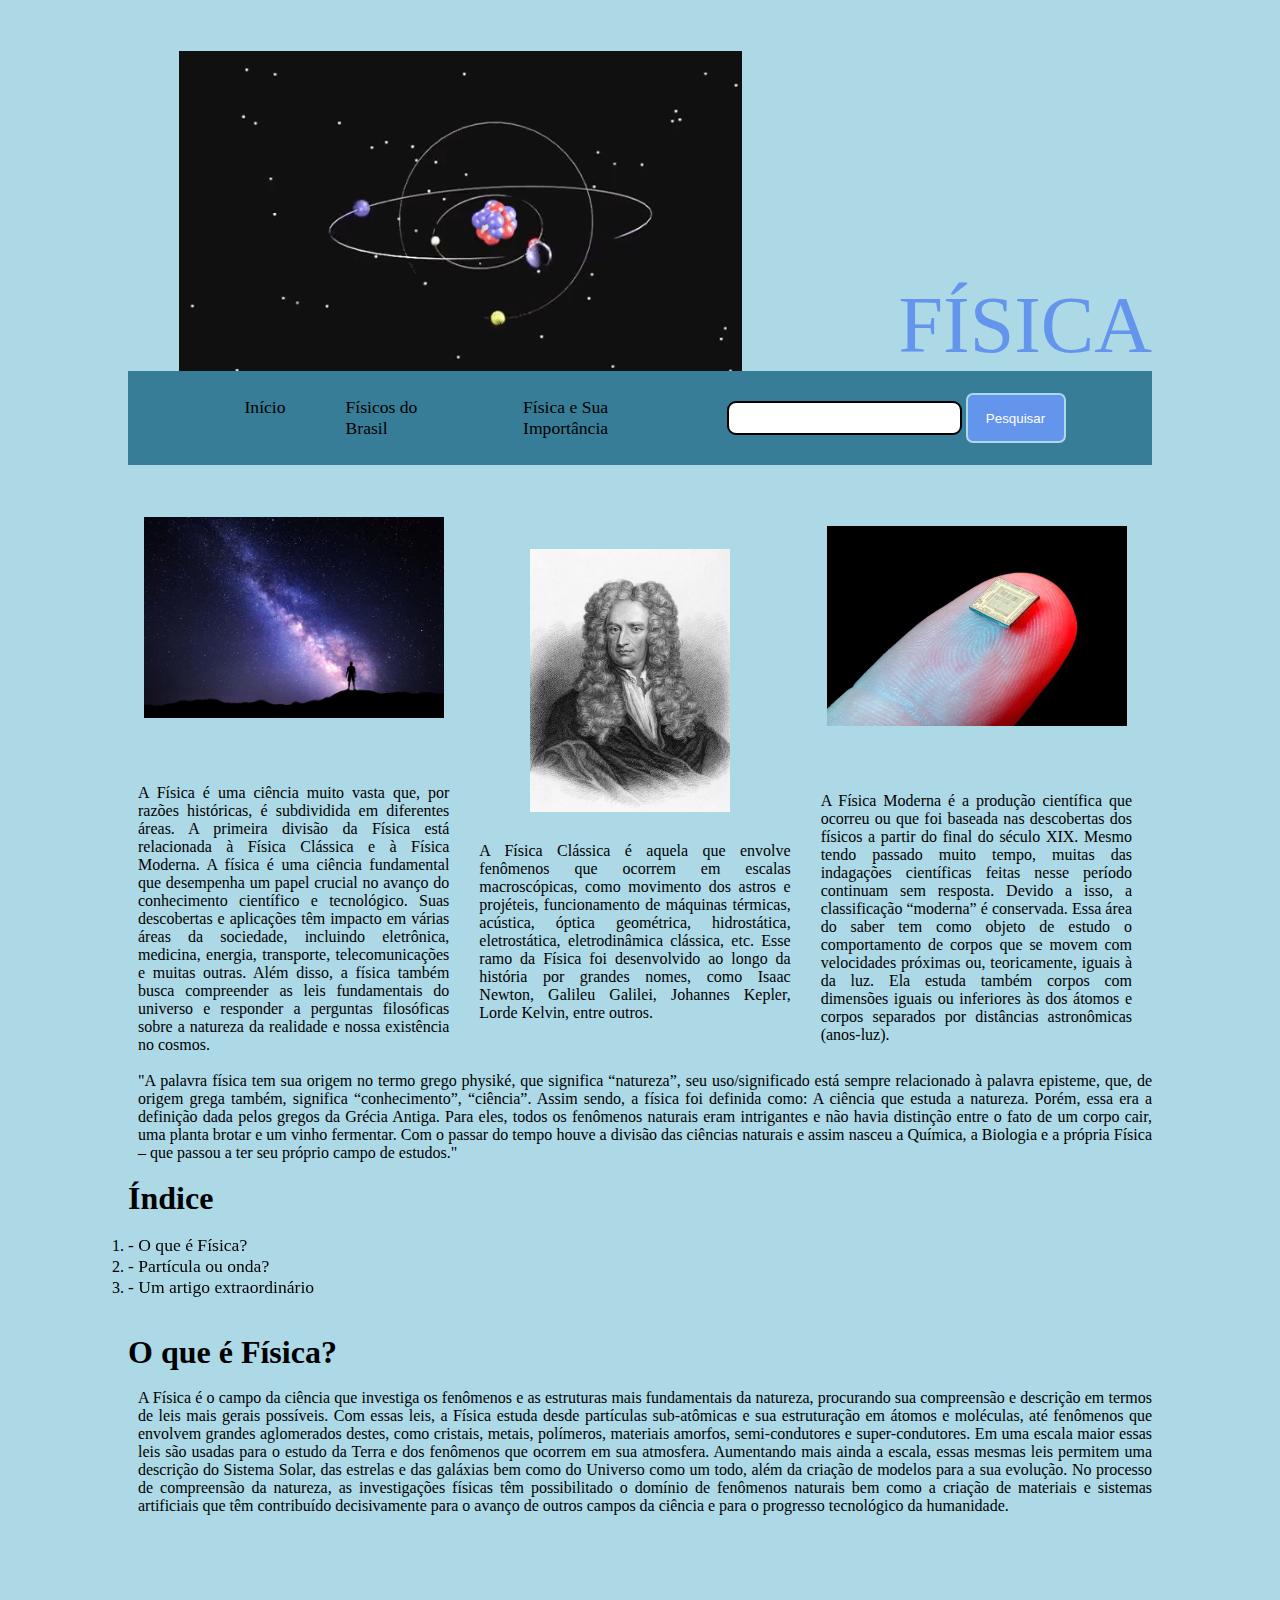
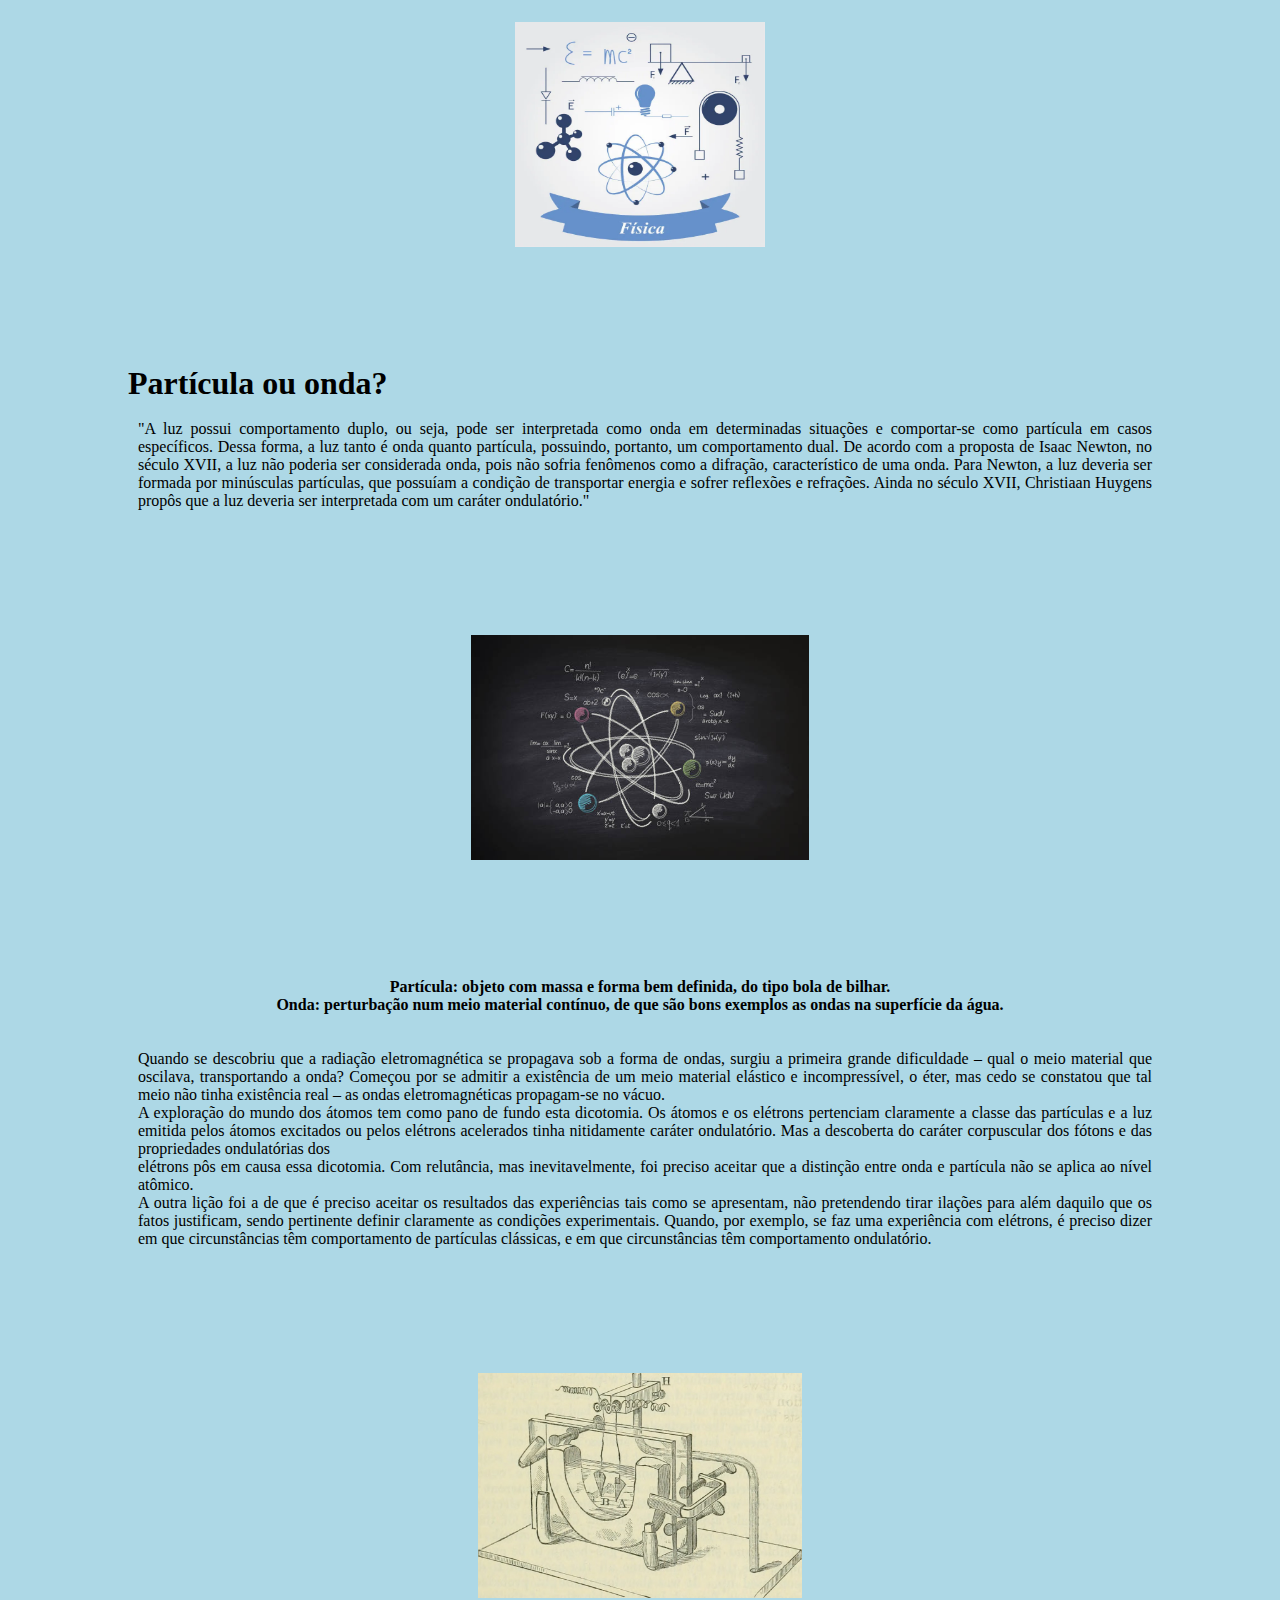
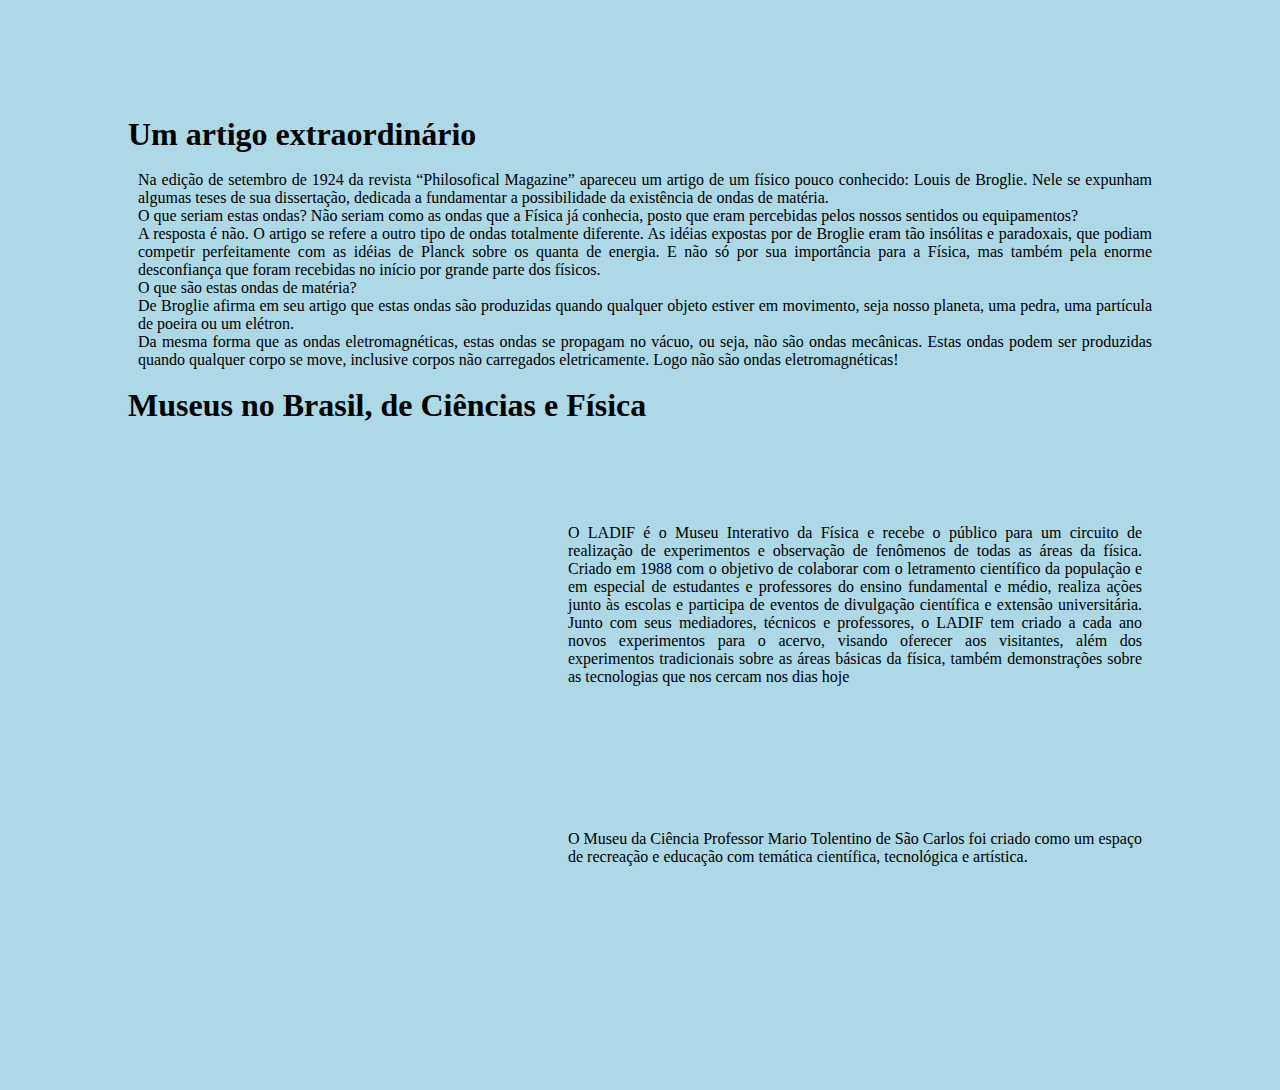
<file: Projeto/index.html>
<!DOCTYPE html>
<html lang="pt-br">
<head>
    
    <meta charset="UTF-8">
    <meta http-equiv="X-UA-Compatible" content="IE=edge">
    <meta name="viewport" content="width=device-width, initial-scale=1.0">
    <title>Física</title>
    <link rel="shortcut icon" href="img/favicon.png" type="image/x-icon">
    <link rel="stylesheet" href="style.css">

</head>
<body>

    <header class="header">

      <img src="img/atomo.gif" width="55%" style="height: auto; margin-bottom: -150px;">

        <div class="escopo">
          <a>
            <span class="title" >FÍSICA</span>
          </a>
        </div>
        <nav class="navbar">
          <ul class="nav-list">
            <a href="index.html">
              <li>Início</li>
            </a>
            <a href="pag2.html">
              <li>Físicos do Brasil</li>
            </a>
            <a href="pag3.html">
              <li>Física e Sua Importância</li>
            </a>
          </ul>
          <div class="right-nav">
            <input type="text" name="search" id="search">
            <button class="button">Pesquisar</button>

          </div>
        
        </nav>

      </header>

      <br><br>


      <div class="container">
        <div class="column">
         <div class="content">
          <img src="img/galaxia.png" alt="galaxia" width="300px" style="padding:5%;"><br><br><br>
          <p>A Física é uma ciência muito vasta que, por razões históricas, é subdividida em diferentes áreas. A primeira divisão da Física está relacionada à Física Clássica e à Física Moderna.
            A física é uma ciência fundamental que desempenha um papel crucial no avanço do conhecimento científico e tecnológico. Suas descobertas e aplicações têm impacto em várias áreas da sociedade, incluindo eletrônica, medicina, energia, transporte, telecomunicações e muitas outras. Além disso, a física também busca compreender as leis fundamentais do universo e responder a perguntas filosóficas sobre a natureza da realidade e nossa existência no cosmos.
          </p>
         </div>
        </div>
        <div class="column">
         <div class="content">
          <img src="img/newton.png" alt="Isaac Newton" width="200px" style="padding:5%;">
          <p>A Física Clássica é aquela que envolve fenômenos que ocorrem em escalas macroscópicas, como movimento dos astros e projéteis, funcionamento de máquinas térmicas, acústica, óptica geométrica, hidrostática, eletrostática, eletrodinâmica clássica, etc. Esse ramo da Física foi desenvolvido ao longo da história por grandes nomes, como Isaac Newton, Galileu Galilei, Johannes Kepler, Lorde Kelvin, entre outros.</p>
         </div>
        </div>
        <div class="column">
         <div class="content">
          <img src="img/chip.png" alt="MicroChip" width="300px" style="padding:5%;"><br><br><br>
          <p>A Física Moderna é a produção científica que ocorreu ou que foi baseada nas descobertas dos físicos a partir do final do século XIX. Mesmo tendo passado muito tempo, muitas das indagações científicas feitas nesse período continuam sem resposta. Devido a isso, a classificação “moderna” é conservada. Essa área do saber tem como objeto de estudo o comportamento de corpos que se movem com velocidades próximas ou, teoricamente, iguais à da luz. Ela estuda também corpos com dimensões iguais ou inferiores às dos átomos e corpos separados por distâncias astronômicas (anos-luz).</p>
         </div>
        </div>
       </div>
       
        <br>

        <p align="center">"A palavra física tem sua origem no termo grego physiké, que significa “natureza”, seu uso/significado está sempre relacionado à palavra episteme, que, de origem grega também, significa “conhecimento”, “ciência”. Assim sendo, a física foi definida como: A ciência que estuda a natureza.

            Porém, essa era a definição dada pelos gregos da Grécia Antiga. Para eles, todos os fenômenos naturais eram intrigantes e não havia distinção entre o fato de um corpo cair, uma planta brotar e um vinho fermentar.
            
            Com o passar do tempo houve a divisão das ciências naturais e assim nasceu a Química, a Biologia e a própria Física – que passou a ter seu próprio campo de estudos."
        </p>
            <br>
        <h1>Índice</h1><br>
        <ol>
           <li><a href="#fisica"> - O que é Física?</a></li>
            <li><a href="#particula">- Partícula ou onda?</a></li>
            <li><a href="#teste">- Um artigo extraordinário</a></li>
        </ol>

        <br><br>

          <h1>O que é Física?</h1><br>
          <p id="fisica" align="justify">A Física é o campo da ciência que investiga os fenômenos e as estruturas mais fundamentais da natureza, procurando sua compreensão e descrição em termos de leis mais gerais possíveis. Com essas leis, a Física estuda desde partículas sub-atômicas e sua estruturação em átomos e moléculas, até fenômenos que envolvem grandes aglomerados destes, como cristais, metais, polímeros, materiais amorfos, semi-condutores e super-condutores. Em uma escala maior essas leis são usadas para o estudo da Terra e dos fenômenos que ocorrem em sua atmosfera. Aumentando mais ainda a escala, essas mesmas leis permitem uma descrição do Sistema Solar, das estrelas e das galáxias bem como do Universo como um todo, além da criação de modelos para a sua evolução.

            No processo de compreensão da natureza, as investigações físicas têm possibilitado o domínio de fenômenos naturais bem como a criação de materiais e sistemas artificiais que têm contribuído decisivamente para o avanço de outros campos da ciência e para o progresso tecnológico da humanidade.</p>
       <div class="img">
        <img src="img/fisica.png" alt="O que é Física?" width="250px">
       </div>
       <h1>Partícula ou onda?</h1><br>

        <p id="particula" align="justify" padding="15"> "A luz possui comportamento duplo, ou seja, pode ser interpretada como onda em determinadas situações e comportar-se como partícula em casos específicos. Dessa forma, a luz tanto é onda quanto partícula, possuindo, portanto, um comportamento dual.

         De acordo com a proposta de Isaac Newton, no século XVII, a luz não poderia ser considerada onda, pois não sofria fenômenos como a difração, característico de uma onda. Para Newton, a luz deveria ser formada por minúsculas partículas, que possuíam a condição de transportar energia e sofrer reflexões e refrações. Ainda no século XVII, Christiaan Huygens propôs que a luz deveria ser interpretada com um caráter ondulatório."</p><br>
         
        <div class="img">
         <img src="img/stock.png">
        </div>

<!--Colocar em Negrito, ainda não feito---------------------->

    <b align="middle">Partícula: objeto com massa e forma bem definida, do tipo bola de bilhar.<br>
    </b>
    <b>Onda: perturbação num meio material contínuo, de que são bons exemplos as ondas
        na superfície da água. </b><br><br>

    <p align="justify">Quando se descobriu que a radiação eletromagnética se propagava sob a forma de
        ondas, surgiu a primeira grande dificuldade – qual o meio material que oscilava,
        transportando a onda? Começou por se admitir a existência de um meio material elástico
        e incompressível, o éter, mas cedo se constatou que tal meio não tinha existência real – as
        ondas eletromagnéticas propagam-se no vácuo.<br>
        A exploração do mundo dos átomos tem como pano de fundo esta dicotomia. Os
        átomos e os elétrons pertenciam claramente a classe das partículas e a luz emitida pelos
        átomos excitados ou pelos elétrons acelerados tinha nitidamente caráter ondulatório. Mas
        a descoberta do caráter corpuscular dos fótons e das propriedades ondulatórias dos<br>
        elétrons pôs em causa essa dicotomia. Com relutância, mas inevitavelmente, foi preciso
        aceitar que a distinção entre onda e partícula não se aplica ao nível atômico.<br>
        A outra lição foi a de que é preciso aceitar os resultados das experiências tais
        como se apresentam, não pretendendo tirar ilações para além daquilo que os fatos
        justificam, sendo pertinente definir claramente as condições experimentais. Quando, por
        exemplo, se faz uma experiência com elétrons, é preciso dizer em que circunstâncias têm
        comportamento de partículas clássicas, e em que circunstâncias têm comportamento
        ondulatório.</p><br>

        <div class="img">
            <img src="img/magazine.png">
        </div>
        
        <h1 id="teste">Um artigo extraordinário</h1><br>

        <p align="justify" padding="15">Na edição de setembro de 1924 da revista “Philosofical Magazine” apareceu um
            artigo de um físico pouco conhecido: Louis de Broglie. Nele se expunham algumas teses
            de sua dissertação, dedicada a fundamentar a possibilidade da existência de ondas de
            matéria.<br>
            O que seriam estas ondas? Não seriam como as ondas que a Física já conhecia,
            posto que eram percebidas pelos nossos sentidos ou equipamentos?<br>
            A resposta é não. O artigo se refere a outro tipo de ondas totalmente diferente. As
            idéias expostas por de Broglie eram tão insólitas e paradoxais, que podiam competir
            perfeitamente com as idéias de Planck sobre os quanta de energia. E não só por sua
            importância para a Física, mas também pela enorme desconfiança que foram recebidas no
            início por grande parte dos físicos.<br>
            O que são estas ondas de matéria?<br>
            De Broglie afirma em seu artigo que estas ondas são produzidas quando qualquer
            objeto estiver em movimento, seja nosso planeta, uma pedra, uma partícula de poeira ou
            um elétron.<br>
            Da mesma forma que as ondas eletromagnéticas, estas ondas se propagam no
            vácuo, ou seja, não são ondas mecânicas. Estas ondas podem ser produzidas quando
            qualquer corpo se move, inclusive corpos não carregados eletricamente. Logo não são
            ondas eletromagnéticas!
            </p><br>

            <h1>Museus no Brasil, de Ciências e Física</h1><br>
          
            <table>
              <tr>
                <td>  <iframe src="https://www.google.com/maps/embed?pb=!1m18!1m12!1m3!1d117645.1796658645!2d-43.30031648974579!3d-22.8612390747518!2m3!1f0!2f0!3f0!3m2!1i1024!2i768!4f13.1!3m3!1m2!1s0x997996707551bd%3A0x82e9e1ceed3f743b!2sLADIF%20-%20Museu%20Interativo%20da%20F%C3%ADsica!5e0!3m2!1spt-BR!2sbr!4v1684487612851!5m2!1spt-BR!2sbr" width="400" height="300" style="border:0;" allowfullscreen="" loading="lazy" referrerpolicy="no-referrer-when-downgrade"></iframe></td>
                <td><br><br><br><br><p align="justify">O LADIF é o Museu Interativo da Física e recebe o público para um circuito de realização de experimentos e observação de fenômenos de todas as áreas da física. Criado em 1988 com o objetivo de colaborar com o letramento científico da população e em especial de estudantes e professores do ensino fundamental e médio, realiza ações junto às escolas e participa de eventos de divulgação científica e extensão universitária. Junto com seus mediadores, técnicos e professores, o LADIF tem criado a cada ano novos experimentos para o acervo, visando oferecer aos visitantes, além dos experimentos tradicionais sobre as áreas básicas da física, também demonstrações sobre as tecnologias que nos cercam nos dias hoje</p></td>
              </tr>
              <tr>
                <td>
                  <iframe src="https://www.google.com/maps/embed?pb=!1m18!1m12!1m3!1d118363.45484340705!2d-47.960448105789254!3d-22.016752621847132!2m3!1f0!2f0!3f0!3m2!1i1024!2i768!4f13.1!3m3!1m2!1s0x94b877253e22ec23%3A0x6316dcfd61d8ac06!2sMuseu%20da%20Ci%C3%AAncia%20de%20S%C3%A3o%20Carlos%20%22Prof.%20M%C3%A1rio%20Tolentino%22!5e0!3m2!1spt-BR!2sbr!4v1684487717210!5m2!1spt-BR!2sbr" width="400" height="300" style="border:0;" allowfullscreen="" loading="lazy" referrerpolicy="no-referrer-when-downgrade"></iframe>
              </td>
            <td> 
              <P align="justify"><br><br><br>O Museu da Ciência Professor Mario Tolentino de São Carlos foi criado como um espaço de recreação e educação com temática científica, tecnológica e artística.</P>
               </td>
          </tr>
            </table>
</body>
</html>
</file>
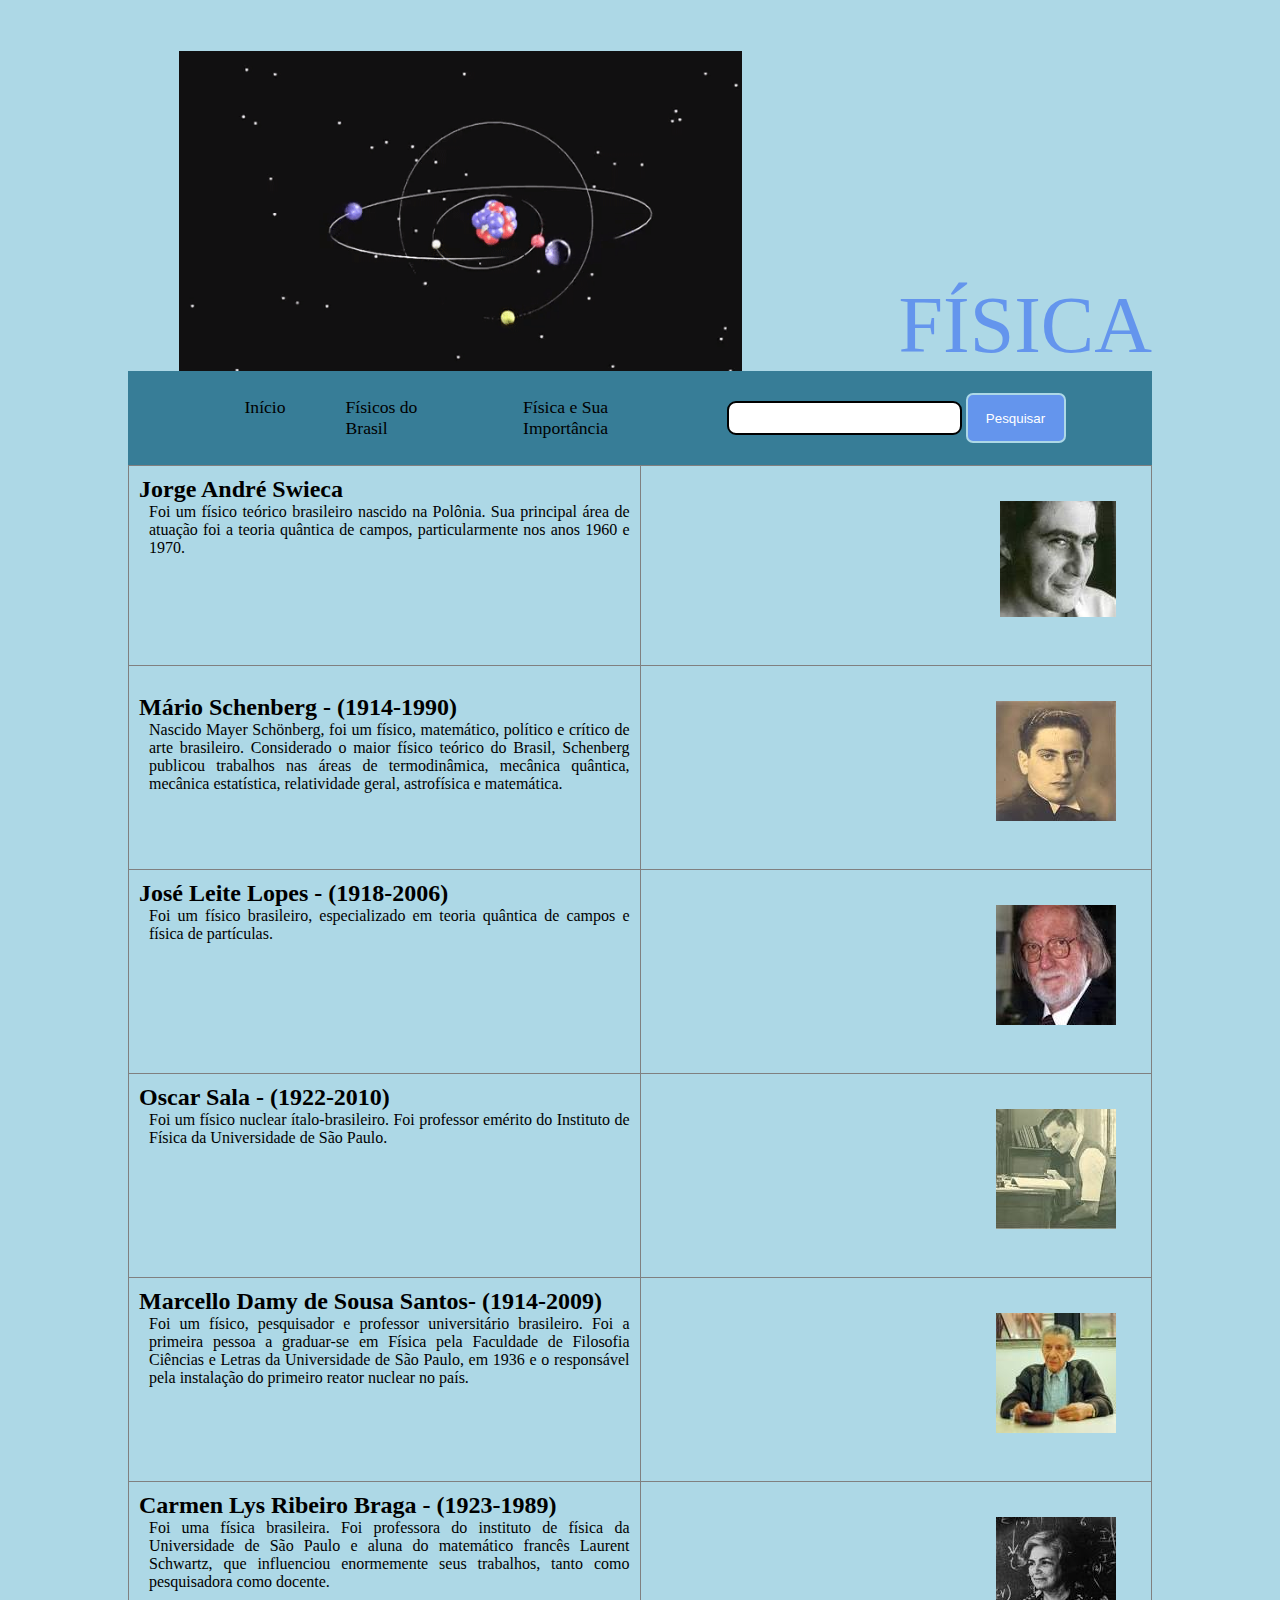
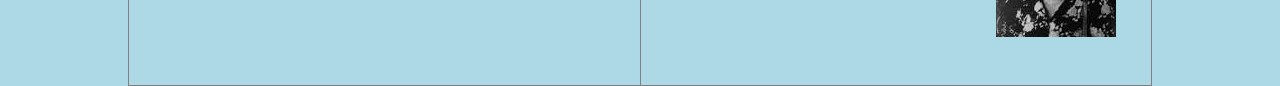
<file: Projeto/pag2.html>
<!DOCTYPE html>
<html lang="pt-br">
<head>
    
    <meta charset="UTF-8">
    <meta http-equiv="X-UA-Compatible" content="IE=edge">
    <meta name="viewport" content="width=device-width, initial-scale=1.0">
    <title>Física</title>
    <link rel="shortcut icon" href="img/favicon.png" type="image/x-icon">
    <link rel="stylesheet" href="style.css">

</head>
<body>

    <header class="header">

      <img src="img/atomo.gif" width="55%" style="height: auto; margin-bottom: -150px;">

        <div class="escopo">
          <a>
            
            <span class="title" >FÍSICA</span>
          </a>
        </div>
        <nav class="navbar">
          <ul class="nav-list">
            <a href="index.html">
              <li>Início</li>
            </a>
            <a href="pag2.html">
              <li>Físicos do Brasil</li>
            </a>
            <a href="pag3.html">
              <li>Física e Sua Importância</li>
            </a>
          </ul>
          <div class="right-nav">
            <input type="text" name="search" id="search">
            <button class="button">Pesquisar</button>
          </div>
        </nav>
      </header>
      <table border="1">
        <tr>
          <td class="text">
            <h2>Jorge André Swieca</h2>
            <p>Foi um físico teórico brasileiro nascido na Polônia. Sua principal área de atuação foi a teoria quântica de campos, particularmente nos anos 1960 e 1970.</p>
          </td>
          <td class="image">
            <img src="img/jorge.png" alt="Jorge André">
          </td>
        </tr>
        <tr>
          <td class="text"><br>
            <h2>Mário Schenberg - (1914-1990)</h2>
            <p>Nascido Mayer Schönberg, foi um físico, matemático, político e crítico de arte brasileiro. Considerado o maior físico teórico do Brasil, Schenberg publicou trabalhos nas áreas de termodinâmica, mecânica quântica, mecânica estatística, relatividade geral, astrofísica e matemática. </p>
          </td>
          <td class="image">
            <img src="img/mario.png" alt="Mario Schenberg">
          </td>
        </tr>
       <tr>
         <td class="text">
            <h2>José Leite Lopes - (1918-2006)</h2>
            <p>Foi um físico brasileiro, especializado em teoria quântica de campos e física de partículas.</p>
            </td>
            <td class="image">
                <img src="img/jose.png" alt="José Leite Lopes">
            </td>
        </tr>
        <tr>
            <td class=text>
                <h2>Oscar Sala - (1922-2010) </h2>
                <p>Foi um físico nuclear ítalo-brasileiro. Foi professor emérito do Instituto de Física da Universidade de São Paulo.</p>
            </td>
            <td class="image">
                <img src="img/oscar.png" alt="Oscar Sala">
            </td>
        </tr>
        <tr>
            <td class="text">
                <h2>Marcello Damy de Sousa Santos- (1914-2009)</h2>
                <p>Foi um físico, pesquisador e professor universitário brasileiro. Foi a primeira pessoa a graduar-se em Física pela Faculdade de Filosofia Ciências e Letras da Universidade de São Paulo, em 1936 e o responsável pela instalação do primeiro reator nuclear no país.</p>
            </td>
            <td class="image">
                <img src="img/marcelo.png" alt="Marcello Damy de Sousa Santos">
            </td>
        </tr>
        <tr>
            <td class="text">
                <h2>Carmen Lys Ribeiro Braga - (1923-1989)</h2>
                <p>Foi uma física brasileira. Foi professora do instituto de física da Universidade de São Paulo e aluna do matemático francês Laurent Schwartz, que influenciou enormemente seus trabalhos, tanto como pesquisadora como docente.</p>
            </td>
            <td class="image">
                <img src="img/carmen.png" alt="Carmen Lys Ribeiro Braga">
            </td>
        </tr>
      </table>
    </body>


    </body>
</html>
</file>
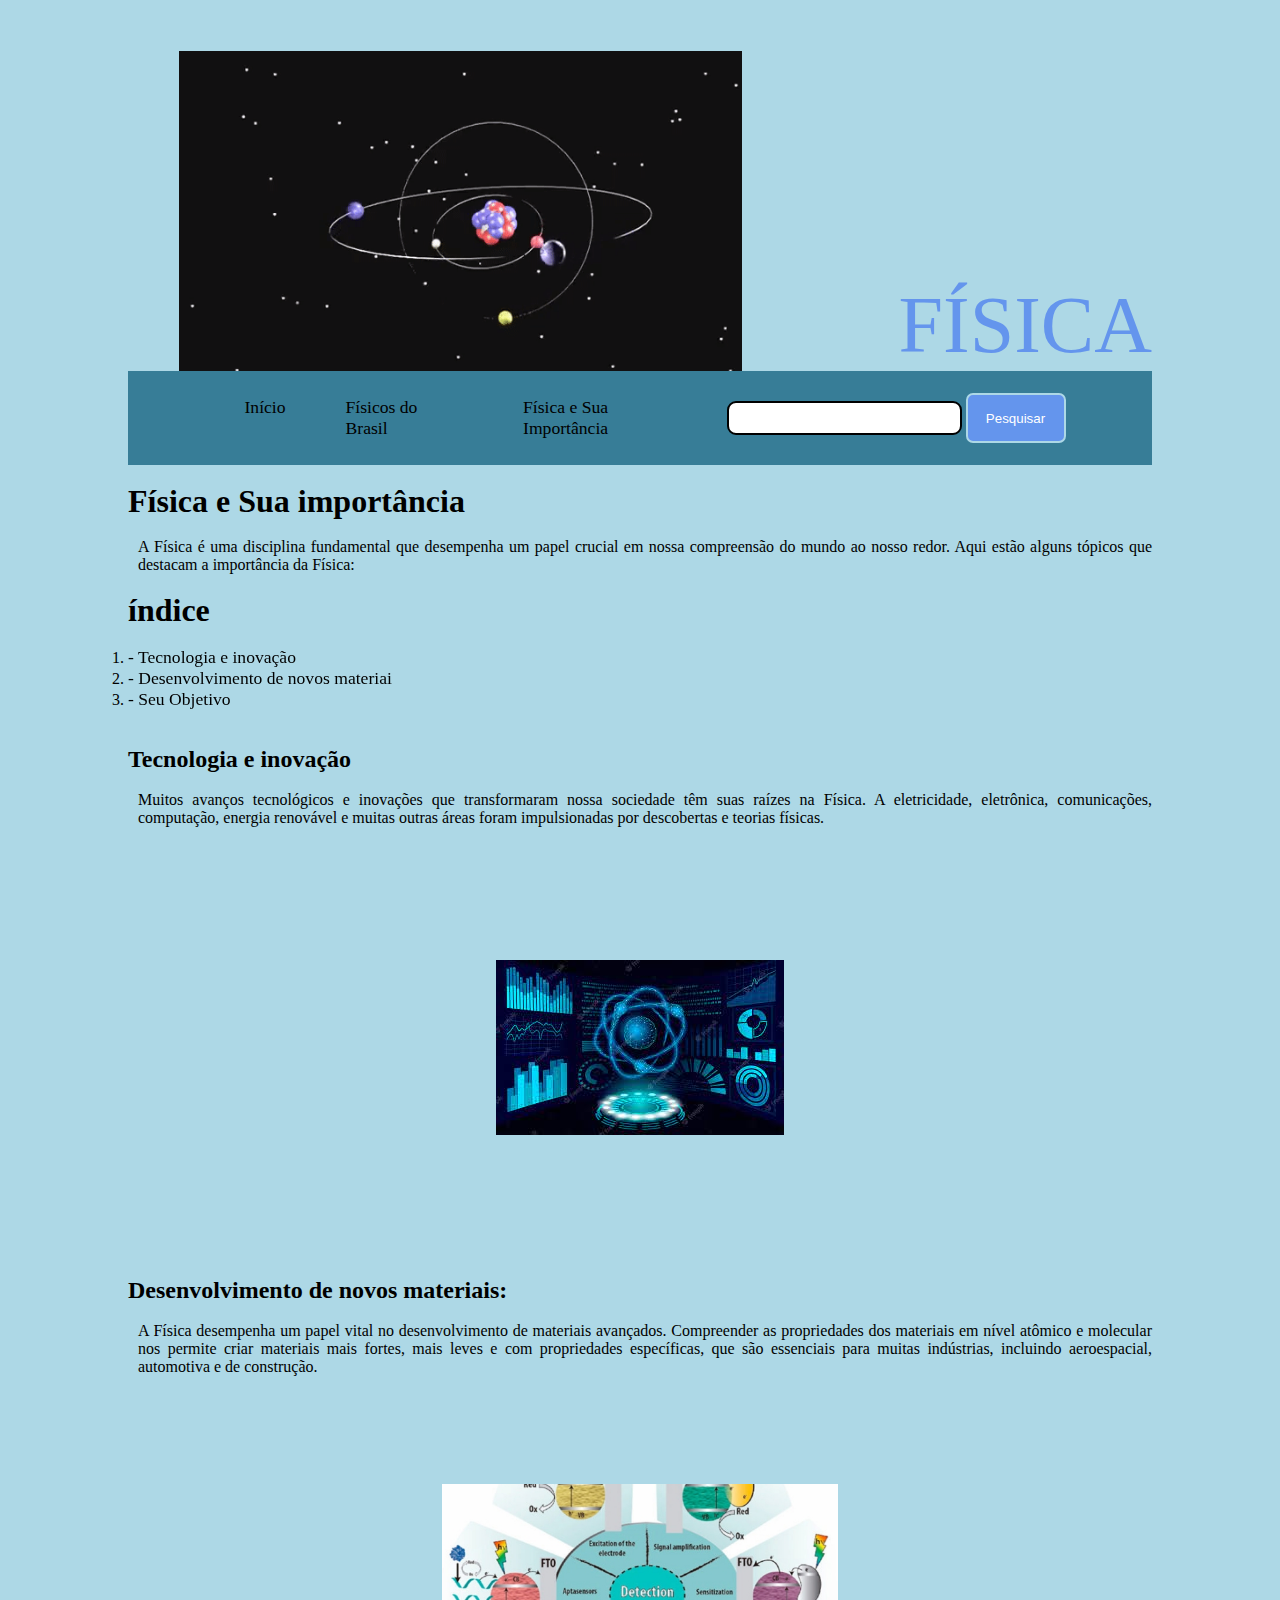
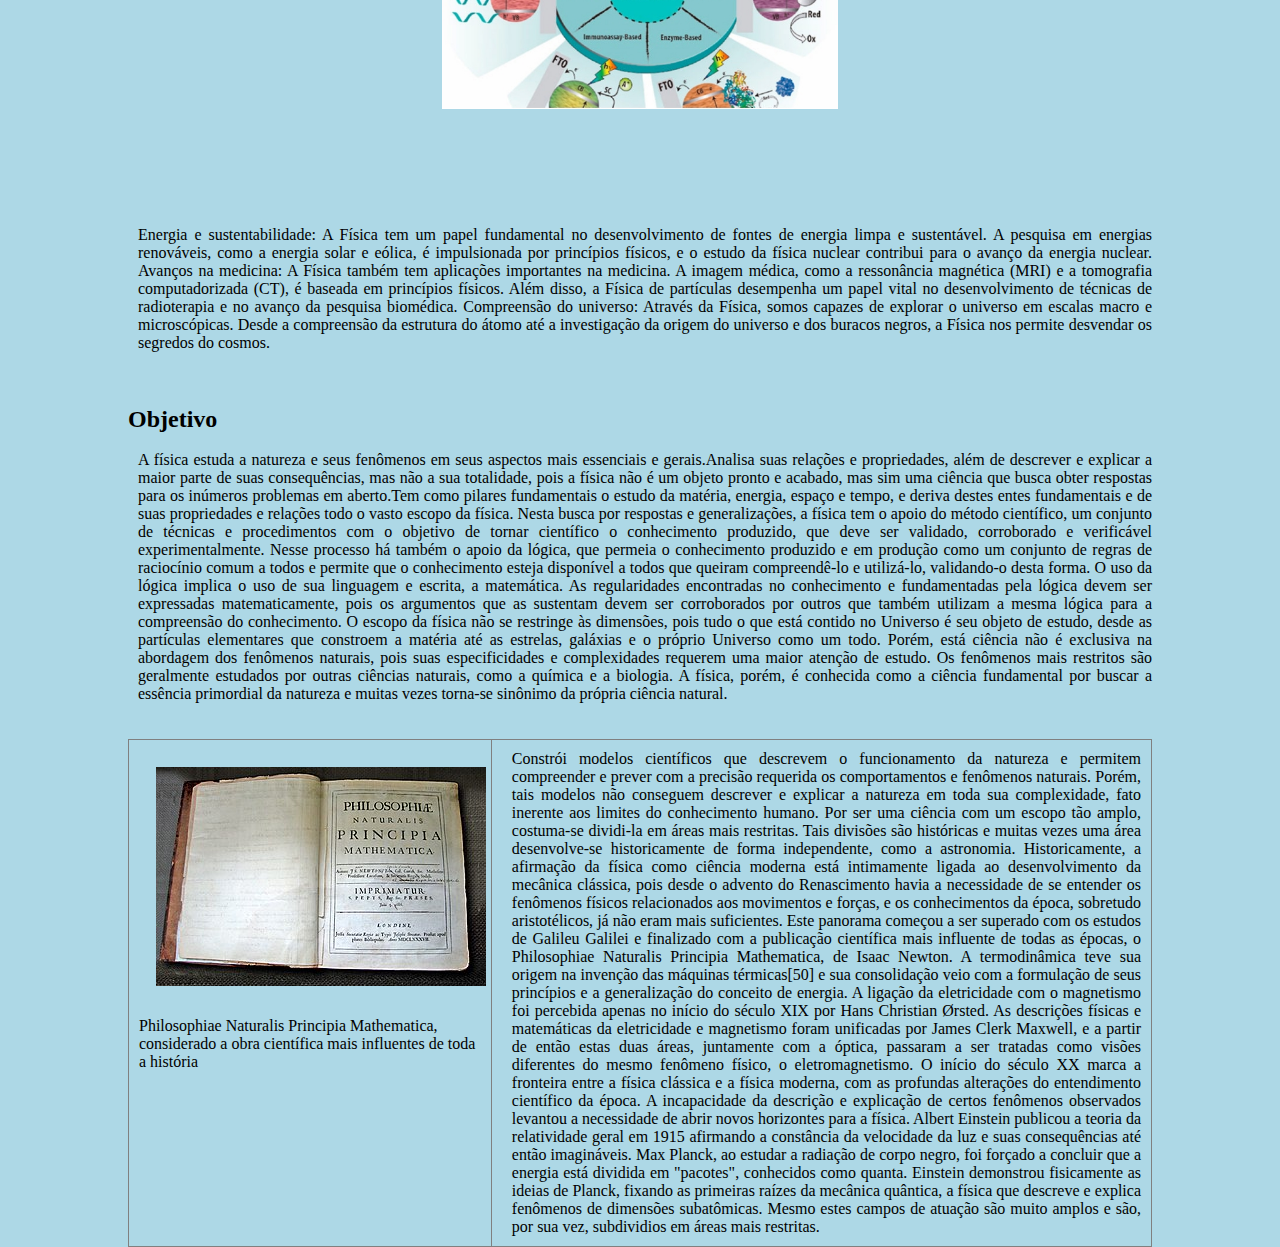
<file: Projeto/pag3.html>
<!DOCTYPE html>
<html lang="pt-br">
<head>
    
    <meta charset="UTF-8">
    <meta http-equiv="X-UA-Compatible" content="IE=edge">
    <meta name="viewport" content="width=device-width, initial-scale=1.0">
    <title>Física</title>
    <link rel="shortcut icon" href="img/favicon.png" type="image/x-icon">
    <link rel="stylesheet" href="style.css">

</head>
<body>

    <header class="header">

      <img src="img/atomo.gif" width="55%" style="height: auto; margin-bottom: -150px;">

        <div class="escopo">
          <a>
            <span class="title" >FÍSICA</span>
          </a>
        </div>
        <nav class="navbar">
          <ul class="nav-list">
            <a href="index.html">
              <li>Início</li>
            </a>
            <a href="pag2.html">
              <li>Físicos do Brasil</li>
            </a>
            <a href="pag3.html">
              <li>Física e Sua Importância</li>
            </a>
          </ul>
          <div class="right-nav">
            <input type="text" name="search" id="search">
            <button class="button">Pesquisar</button>

          </div>
        
        </nav>

      </header>
<body>
<br>
    <h1>Física e Sua importância</h1><br>
    <p align="justify">A Física é uma disciplina fundamental que desempenha um papel crucial em nossa compreensão do mundo ao nosso redor. Aqui estão alguns tópicos que destacam a importância da Física:</p>

    <br>
    <h1>índice</h1><br>
        <ol>
          <li><a href="#tec"> - Tecnologia e inovação </a></li>
          <li><a href="#dese">- Desenvolvimento de novos materiai</a></li>
          <li><a href="#ss">- Seu Objetivo</a></li>
        </ol>
<br><br>
        <h2>Tecnologia e inovação</h2><br>  
        <p  align="justify"id="tec">Muitos avanços tecnológicos e inovações que transformaram nossa sociedade têm suas raízes na Física. A eletricidade, eletrônica, comunicações, computação, energia renovável e muitas outras áreas foram impulsionadas por descobertas e teorias físicas.
        </p>

        <div class="img">
            <img src="img/tec.png"width="auto">
           </div>

           <h2>Desenvolvimento de novos materiais:</h2><Br>
           <p align="justfify" id="dese"> A Física desempenha um papel vital no desenvolvimento de materiais avançados. Compreender as propriedades dos materiais em nível atômico e molecular nos permite criar materiais mais fortes, mais leves e com propriedades específicas, que são essenciais para muitas indústrias, incluindo aeroespacial, automotiva e de construção.</p>
           <div class="img">
            <img src="img/desen.png"width="auto">
           </div>
           <p>Energia e sustentabilidade: A Física tem um papel fundamental no desenvolvimento de fontes de energia limpa e sustentável. A pesquisa em energias renováveis, como a energia solar e eólica, é impulsionada por princípios físicos, e o estudo da física nuclear contribui para o avanço da energia nuclear.

            Avanços na medicina: A Física também tem aplicações importantes na medicina. A imagem médica, como a ressonância magnética (MRI) e a tomografia computadorizada (CT), é baseada em princípios físicos. Além disso, a Física de partículas desempenha um papel vital no desenvolvimento de técnicas de radioterapia e no avanço da pesquisa biomédica.
            
            Compreensão do universo: Através da Física, somos capazes de explorar o universo em escalas macro e microscópicas. Desde a compreensão da estrutura do átomo até a investigação da origem do universo e dos buracos negros, a Física nos permite desvendar os segredos do cosmos.</p>

<br><Br><Br>
            <h2>Objetivo</h2><br>
            <p align="justify" id="ss">A física estuda a natureza e seus fenômenos em seus aspectos mais essenciais e gerais.Analisa suas relações e propriedades, além de descrever e explicar a maior parte de suas consequências, mas não a sua totalidade, pois a física não é um objeto pronto e acabado, mas sim uma ciência que busca obter respostas para os inúmeros problemas em aberto.Tem como pilares fundamentais o estudo da matéria, energia, espaço e tempo, e deriva destes entes fundamentais e de suas propriedades e relações todo o vasto escopo da física.

                Nesta busca por respostas e generalizações, a física tem o apoio do método científico, um conjunto de técnicas e procedimentos com o objetivo de tornar científico o conhecimento produzido, que deve ser validado, corroborado e verificável experimentalmente. Nesse processo há também o apoio da lógica, que permeia o conhecimento produzido e em produção como um conjunto de regras de raciocínio comum a todos e permite que o conhecimento esteja disponível a todos que queiram compreendê-lo e utilizá-lo, validando-o desta forma. O uso da lógica implica o uso de sua linguagem e escrita, a matemática. As regularidades encontradas no conhecimento e fundamentadas pela lógica devem ser expressadas matematicamente, pois os argumentos que as sustentam devem ser corroborados por outros que também utilizam a mesma lógica para a compreensão do conhecimento.
                
                O escopo da física não se restringe às dimensões, pois tudo o que está contido no Universo é seu objeto de estudo, desde as partículas elementares que constroem a matéria até as estrelas, galáxias e o próprio Universo como um todo. Porém, está ciência não é exclusiva na abordagem dos fenômenos naturais, pois suas especificidades e complexidades requerem uma maior atenção de estudo. Os fenômenos mais restritos são geralmente estudados por outras ciências naturais, como a química e a biologia. A física, porém, é conhecida como a ciência fundamental por buscar a essência primordial da natureza e muitas vezes torna-se sinônimo da própria ciência natural.</p>
                <br>
                <table border="">
                    <tr>
                        <td>
                            <figure>
                                <img src="img/obra.png">
                            <figcaption>Philosophiae Naturalis Principia Mathematica, considerado a obra científica mais influentes de toda a história
                        </figure></td><br>
                        <td><p align="justify">Constrói modelos científicos que descrevem o funcionamento da natureza e permitem compreender e prever com a precisão requerida os comportamentos e fenômenos naturais. Porém, tais modelos não conseguem descrever e explicar a natureza em toda sua complexidade, fato inerente aos limites do conhecimento humano. Por ser uma ciência com um escopo tão amplo, costuma-se dividi-la em áreas mais restritas. Tais divisões são históricas e muitas vezes uma área desenvolve-se historicamente de forma independente, como a astronomia. Historicamente, a afirmação da física como ciência moderna está intimamente ligada ao desenvolvimento da mecânica clássica, pois desde o advento do Renascimento havia a necessidade de se entender os fenômenos físicos relacionados aos movimentos e forças, e os conhecimentos da época, sobretudo aristotélicos, já não eram mais suficientes. Este panorama começou a ser superado com os estudos de Galileu Galilei e finalizado com a publicação científica mais influente de todas as épocas, o Philosophiae Naturalis Principia Mathematica, de Isaac Newton. A termodinâmica teve sua origem na invenção das máquinas térmicas[50] e sua consolidação veio com a formulação de seus princípios e a generalização do conceito de energia. A ligação da eletricidade com o magnetismo foi percebida apenas no início do século XIX por Hans Christian Ørsted. As descrições físicas e matemáticas da eletricidade e magnetismo foram unificadas por James Clerk Maxwell, e a partir de então estas duas áreas, juntamente com a óptica, passaram a ser tratadas como visões diferentes do mesmo fenômeno físico, o eletromagnetismo. O início do século XX marca a fronteira entre a física clássica e a física moderna, com as profundas alterações do entendimento científico da época. A incapacidade da descrição e explicação de certos fenômenos observados levantou a necessidade de abrir novos horizontes para a física. Albert Einstein publicou a teoria da relatividade geral em 1915 afirmando a constância da velocidade da luz e suas consequências até então imagináveis. Max Planck, ao estudar a radiação de corpo negro, foi forçado a concluir que a energia está dividida em "pacotes", conhecidos como quanta. Einstein demonstrou fisicamente as ideias de Planck, fixando as primeiras raízes da mecânica quântica, a física que descreve e explica fenômenos de dimensões subatômicas. Mesmo estes campos de atuação são muito amplos e são, por sua vez, subdividios em áreas mais restritas.</p></td>
                    </tr>
                </table>
</body>
</file>
<file: Projeto/style.css>
@import url('https://fonts.googleapis.com/css2?family=Poppins:ital,wght@0,300;0,500;0,600;0,700;0,800;0,900;1,300&family=Roboto:wght@400;900&display=swap');

:root{

    --cor1: rgb(49, 49, 162);
    --cor2: black;
    --cor3: rgb(55, 125, 151);
    --cor4: #ffff;
    --cor5: #6495ED; 
    --cor6: #ADD8E6;
     
 }

 .title{

  font-size: 500%;
  color: var(--cor5);
  

 }

* {

  margin: 0; 
  padding: 0;

}
.escopo{

  text-align: right;  

}

.navbar {

    display: flex;
    position: sticky; 
    align-items: center;
    justify-content: center;
    top: 0px;
    cursor: pointer;
    background-color: var(--cor3);

}

a:link{

  font-size: 110%;
  text-decoration: none;
  color: var(--cor2);

}
  
.nav-list {

    width: 50%;
    display: flex;
    
}
  
.nav-list li {

    list-style: none;
    padding: 26px 30px;

}
  
.nav-list li a:hover {

    color: black;

}
  
.rightNav {

    width: 50%;
    text-align: right;

}
  
#search {

    padding: 5px;
    font-size: 17px;
    border: 2px solid rgb(0, 0, 0);
    border-radius: 9px;

}

body {

  width: 80%;
  margin: 0 auto;
    background-color: var(--cor6)
    
}



main{

    width: 100%;
    text-align: center;
    margin: 0 auto;

}


.banner{

    width: 100%;
    margin: 0 auto;
    text-align: center;

}

.img {

    display: flex;
    justify-content: center;
    align-items: center;
    height: 50vh;

  }
  
  .img img {
    
    max-width: 150%; 
    max-height: 50%;

  }


  b {

    font-weight: bold;

}

  .container img:hover {
    
    transform: scale(1.2);
    transition: transform 0.3s ease-in-out;

}

.material {

  text-shadow: 2px 2px 4px rgba(0, 0, 0, 0.5);
}
a {

  position: relative;

}

a::after {

  content: "";
  position: absolute;
  left: 0;
  bottom: -2px;
  width: 100%;
  height: 2px;
  background-color: blue;
  transform: scaleX(0);
  transform-origin: left;
  transition: transform 0.3s ease;

}

a:hover::after {

  transform: scaleX(1);

}

.container {
  display: flex;
}

.column {
  display: flex;
  flex-direction: column;
  align-items: center;
  margin-right: 20px;
}

img {
  padding: 5%;
  margin-bottom: 10px;
}

p {
  text-align: justify;
  margin-left: 10px;
}

.container {
  display: flex;
  flex-wrap: wrap;
 }
 
 .column {
  flex: 1;
 }
 
 .content {
  text-align: center;
 }

 b {
  text-align: center;
  display: block;
}

/*--------------------Estilo Botão--------------------------*/

.button{

  background-color: var(--cor5);
  color: white;
  border-style: solid;
  border-radius: 7px;
  border-color: var(--cor6);
  height: 50px;
  width: 100px;
  text-shadow: none;

}

 
table {
  width: 100%;
  border-collapse: collapse;
}

td {

  vertical-align: top;
  padding: 10px;
  
}

.text {

  width: 50%;

}

.image {

  width: 50%;
  text-align: right;

}

.text h2, .text p {

  margin-top: 0;

}
.image img {

  transition: transform 0.3s ease;

}

.image img:hover {

  transform: scale(1.2);

}

.container {

  display: flex;
  align-items: center;

}

.map {

  width: 60%; 

}

.description {

  width: 40%; 

}

.zoom {
  transition: transform 0.3s ease;
}

.zoom:hover {
  transform: scale(1.2); 
}

.text {
  transition: color 0.3s ease;
}

.text:hover {
  color: rgb(43, 69, 185); 
}
</file>
